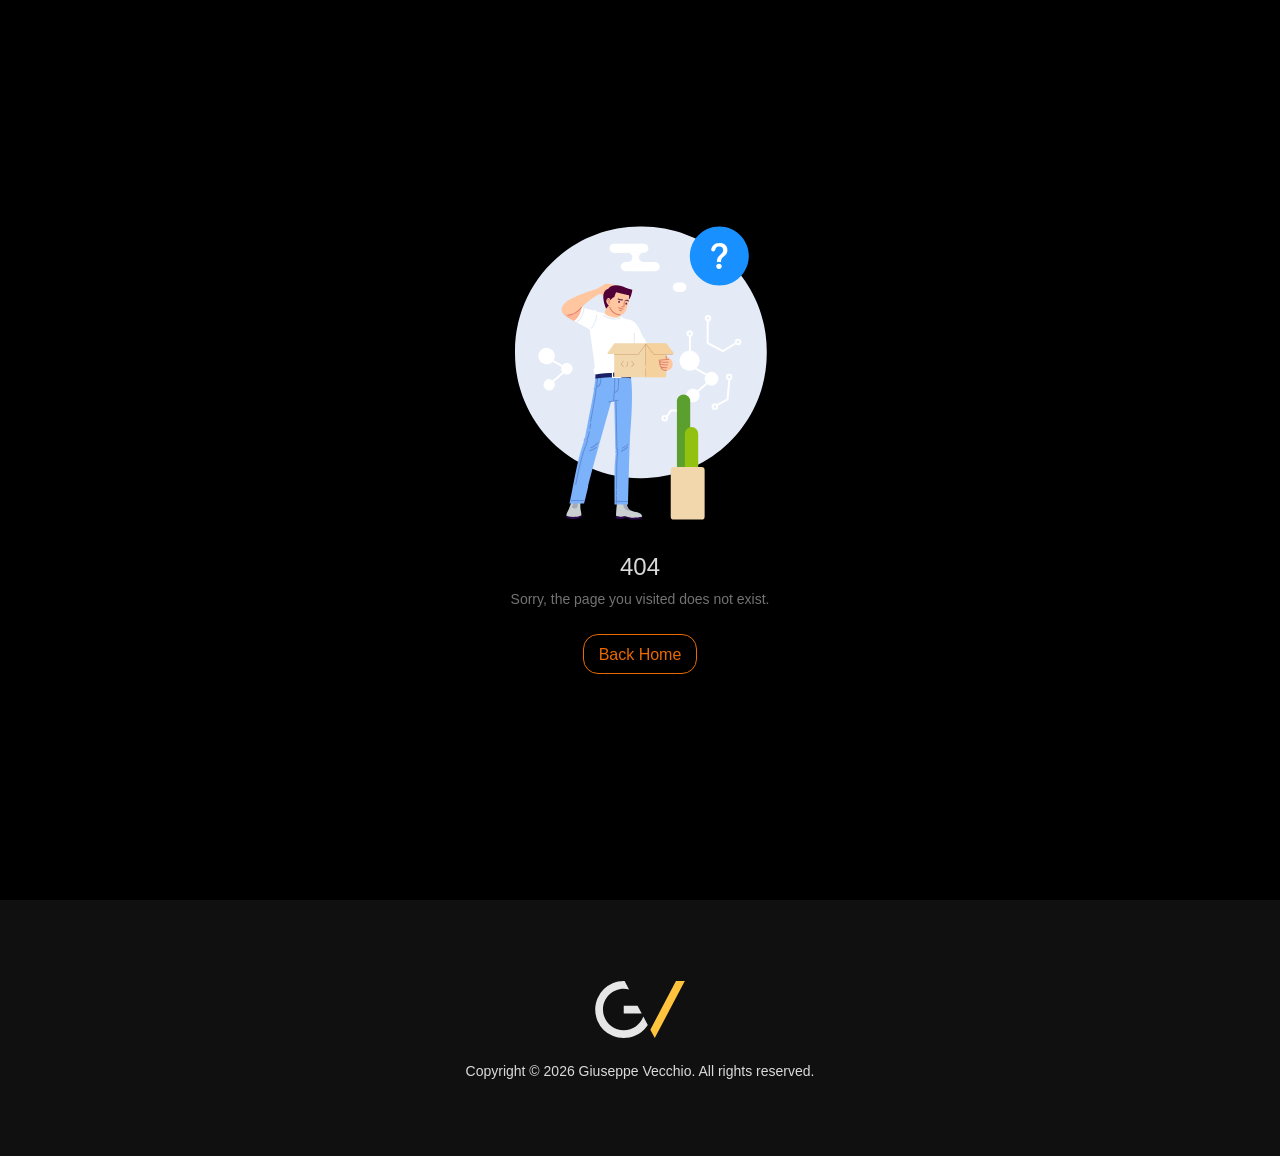
<file: index.html>
<!doctype html><html lang="en"><head><meta charset="utf-8"/><title>Gvecchio</title><link rel="icon" href="/favicon.ico"/><meta name="viewport" content="width=device-width,initial-scale=1"/><meta name="theme-color" content="#000000"/><meta name="description" content="Weird Frames official website."/><link rel="apple-touch-icon" href="/logo192.png"/><link rel="manifest" href="/manifest.json"/><script type="text/javascript">!function(n){if("/"===n.search[1]){var a=n.search.slice(1).split("&").map((function(n){return n.replace(/~and~/g,"&")})).join("?");window.history.replaceState(null,null,n.pathname.slice(0,-1)+a+n.hash)}}(window.location)</script><link href="/static/css/main.e88154ff.chunk.css" rel="stylesheet"></head><body><noscript>You need to enable JavaScript to run this app.</noscript><div id="root"></div><script>!function(e){function r(r){for(var n,i,a=r[0],c=r[1],l=r[2],s=0,p=[];s<a.length;s++)i=a[s],Object.prototype.hasOwnProperty.call(o,i)&&o[i]&&p.push(o[i][0]),o[i]=0;for(n in c)Object.prototype.hasOwnProperty.call(c,n)&&(e[n]=c[n]);for(f&&f(r);p.length;)p.shift()();return u.push.apply(u,l||[]),t()}function t(){for(var e,r=0;r<u.length;r++){for(var t=u[r],n=!0,a=1;a<t.length;a++){var c=t[a];0!==o[c]&&(n=!1)}n&&(u.splice(r--,1),e=i(i.s=t[0]))}return e}var n={},o={1:0},u=[];function i(r){if(n[r])return n[r].exports;var t=n[r]={i:r,l:!1,exports:{}};return e[r].call(t.exports,t,t.exports,i),t.l=!0,t.exports}i.e=function(e){var r=[],t=o[e];if(0!==t)if(t)r.push(t[2]);else{var n=new Promise((function(r,n){t=o[e]=[r,n]}));r.push(t[2]=n);var u,a=document.createElement("script");a.charset="utf-8",a.timeout=120,i.nc&&a.setAttribute("nonce",i.nc),a.src=function(e){return i.p+"static/js/"+({}[e]||e)+"."+{3:"8557af4e"}[e]+".chunk.js"}(e);var c=new Error;u=function(r){a.onerror=a.onload=null,clearTimeout(l);var t=o[e];if(0!==t){if(t){var n=r&&("load"===r.type?"missing":r.type),u=r&&r.target&&r.target.src;c.message="Loading chunk "+e+" failed.\n("+n+": "+u+")",c.name="ChunkLoadError",c.type=n,c.request=u,t[1](c)}o[e]=void 0}};var l=setTimeout((function(){u({type:"timeout",target:a})}),12e4);a.onerror=a.onload=u,document.head.appendChild(a)}return Promise.all(r)},i.m=e,i.c=n,i.d=function(e,r,t){i.o(e,r)||Object.defineProperty(e,r,{enumerable:!0,get:t})},i.r=function(e){"undefined"!=typeof Symbol&&Symbol.toStringTag&&Object.defineProperty(e,Symbol.toStringTag,{value:"Module"}),Object.defineProperty(e,"__esModule",{value:!0})},i.t=function(e,r){if(1&r&&(e=i(e)),8&r)return e;if(4&r&&"object"==typeof e&&e&&e.__esModule)return e;var t=Object.create(null);if(i.r(t),Object.defineProperty(t,"default",{enumerable:!0,value:e}),2&r&&"string"!=typeof e)for(var n in e)i.d(t,n,function(r){return e[r]}.bind(null,n));return t},i.n=function(e){var r=e&&e.__esModule?function(){return e.default}:function(){return e};return i.d(r,"a",r),r},i.o=function(e,r){return Object.prototype.hasOwnProperty.call(e,r)},i.p="/",i.oe=function(e){throw console.error(e),e};var a=this["webpackJsonpgvecchio-web"]=this["webpackJsonpgvecchio-web"]||[],c=a.push.bind(a);a.push=r,a=a.slice();for(var l=0;l<a.length;l++)r(a[l]);var f=c;t()}([])</script><script src="/static/js/2.c7e3af0e.chunk.js"></script><script src="/static/js/main.ea954274.chunk.js"></script></body></html>
</file>
